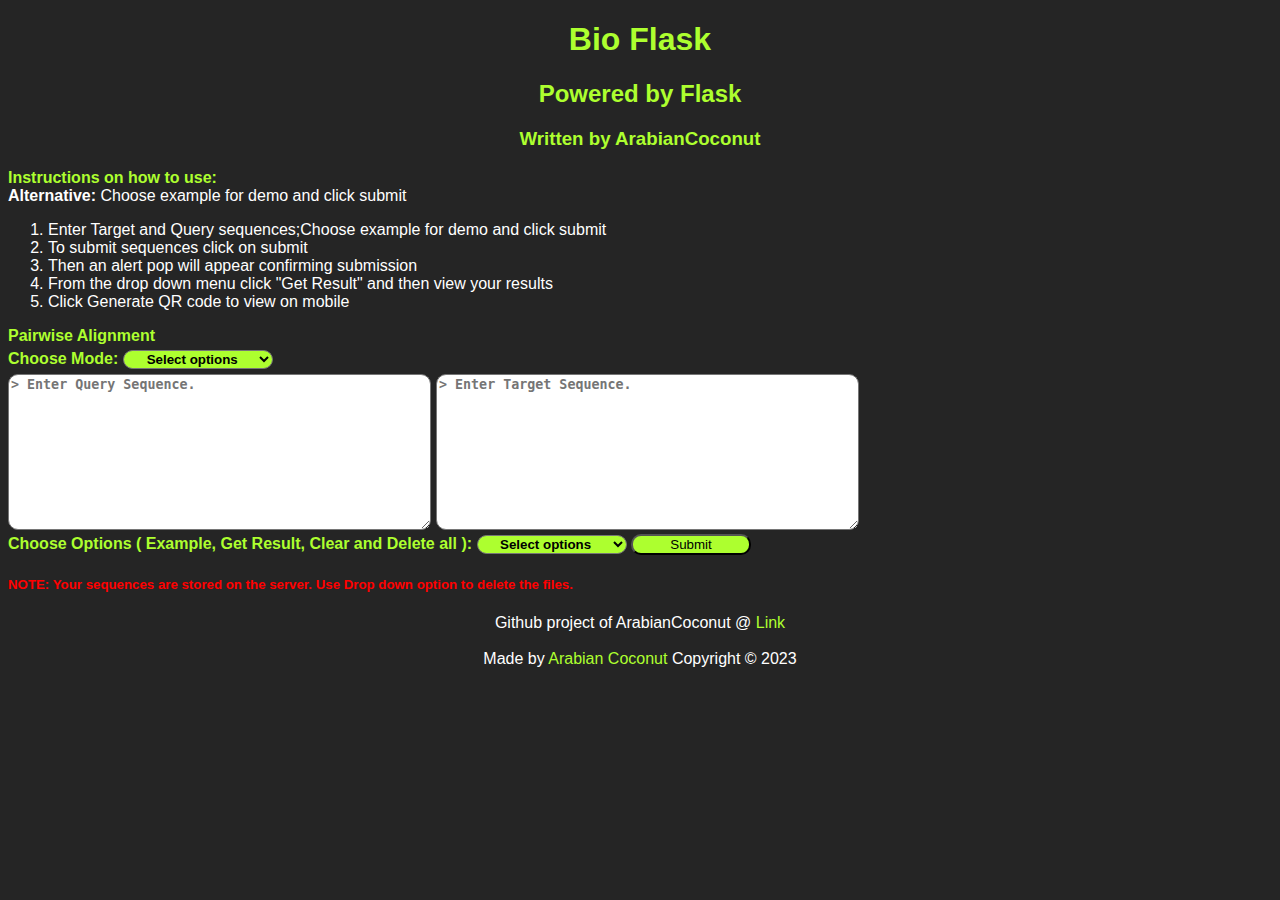
<file: src/Flask/Web/index.html>
<!DOCTYPE html>
<html lang="en">
    <head>
        <title>BioFlask</title>
        <meta charset="UTF-8">
        <meta name="viewport" content="width=device-width, initial-scale=1">
        <link rel="stylesheet" href="style.css">
    </head>
    <body>
        <div class="body_div">
        <div class="head">
            <h1>Bio Flask</h1>
            <h2>Powered by Flask</h2>
            <h3>Written by ArabianCoconut</h3>
        </div>
        
        <div class="instructions">
            <span id="span_instructions">Instructions on how to use:</span>
            <br>
            <span><b>Alternative:</b> Choose example for demo and click submit</span>
            <ol>
                <li>Enter Target and Query sequences;Choose example for demo and click submit</li>
                <li>To submit sequences click on submit</li>
                <li>Then an alert pop will appear confirming submission</li>
                <li>From the drop down menu click "Get Result" and then view your results</li>
                <li>Click Generate QR code to view on mobile</li>
            </ol>
        </div>
        <label>Pairwise Alignment</label>
        <div class="outer_mode">
            <div class="mode">
                <label id="mode_text">Choose Mode:</label>
                <select id="mode">
                    <option>Select options</option>
                    <option value="global">Global</option>
                    <option value="local">Local</option>
                </select>
            </div>
            <div class="textarea_box_container">
                <div id="col1">
                    <label for="query"></label><textarea id="query" rows="10" cols="50" placeholder="> Enter Query Sequence."></textarea>
                </div>
                <div id="col2">
                    <label for="target"></label><textarea id="target" rows="10" cols="50" placeholder="> Enter Target Sequence."></textarea>
                    <br>
                </div>
            </div>
        </div>
        <label>Choose Options ( Example, Get Result, Clear and Delete all ):</label>
        <select id="options" onchange="handle(this)">
            <option>Select options</option>
            <option value="example_text">Example</option>
            <option value="get_results">Get Result</option>
            <option value="clear_button">Clear</option>
            <option value="delete_file">Delete all</option>
        </select>
        <button id="submit_button" onclick="submit_button()">Submit</button>
        
        <script src="script.js"></script>
        <h5 id="note">NOTE: Your sequences are stored on the server. Use Drop down option to delete the files.</h5>
    <footer id="footer">Github project of ArabianCoconut @ <a href="https://github.com/ArabianCoconut/BioFlask">Link</a></footer>
    <br>
    <footer id="footer"> Made by <span style="color:#ADFF2F">Arabian Coconut</span> Copyright © 2023</footer>
    </div>
    </body>
</html>
</file>
<file: src/Flask/Web/style.css>
body{
    background-color: #252525;
    color:white;
    font-family: Arial;
    font-size: 16px;
}

a{
    color: #ADFF2F;
    text-decoration: none;
}
.head{
    color: #ADFF2F;
    font-weight: bold;
}

#span_instructions{
    color: #ADFF2F;
    font-weight: bold;
}

.body_div{
    text-align: left;
}

label{
    color: #ADFF2F;
    font-weight: bolder;
}
h1,h2,h3{
    text-align: center;
}
textarea{
    font-weight: bolder;
    border-radius: 10px;
}
button{
    background-color: #ADFF2F;
    border-radius: 10px;
    width: 120px;
    
}

#footer{
    text-align: center;
}


#select_mode{
    text-align-last: center;
    border-radius: 10px;
    width: 150px;

}
option{
    background-color: white;
}
#options{
    background-color: #ADFF2F;
    font-weight: bold;
    border-radius: 10px;
    text-align-last: center;
    width: 150px;
}
#note{
    color: red;
}

.popup-holder {
    display: none;
    position: fixed;
    z-index: 1;
    left: 0;
    top: 0;
    width: 100%;
    height: 100%;
    overflow: auto;
    background-color: rgba(0,0,0,0.4);
}

.popup {
    background-color: #ffffff;
    margin: 15% auto;
    padding: 5px;
    border: 1px solid #888;
    width: 200px;
    height: auto;
    border-radius: 10px;
}

.close {
    color: #000;
    float: right;
    font-size: 20px;
    font-weight: bold;
    background-color: #ffffff;
    border-radius: 10px;
}

.close:hover,.close:focus {
    color: black;
    text-decoration: none;
    cursor: pointer;
}

.popup-content {
    /* background-color: blue; */
    text-align:center;
    width: 200px;
}

.outer_mode{
    display: flex;
    flex-direction: column;
    justify-content: center;
    margin-top: 5px;
}

.mode{
    width: fit-content;
    display: flex;
    flex-direction: row;
    font-weight: bold;
    padding-bottom: 5px;

    
}
#mode_text{
    background-color: transparent;
    width: fit-content;
    display: flex;
    flex-direction: row;
    font-weight: bold;
    padding-right: 5px;

    
}
#mode{
    background-color: #ADFF2F;
    width: 150px;
    height: auto;
    text-align-last: center;
    border-radius: 10px;
    font-weight: bold;
}

.textarea_box_container {
    width: max-content;
    height: max-content;
    display: flex;
    flex-direction: row;
}

@media (max-width: 600px) { .textarea_box_container {
    flex-direction: column;
    }
}

#col1{
    width: fit-content;
    height: fit-content;
    stroke: black;
    stroke-width: 5px;
}


#col2{
    width: fit-content;
    height: fit-content;
    stroke: black;
    stroke-width: 5px;
    padding-left: 5px;
}

@media (max-width: 600px) { #col2{
    width: fit-content;
    height: fit-content;
    stroke: black;
    stroke-width: 5px;
    padding-top: 5px;
    padding-left: 0px;
    }
}
</file>
